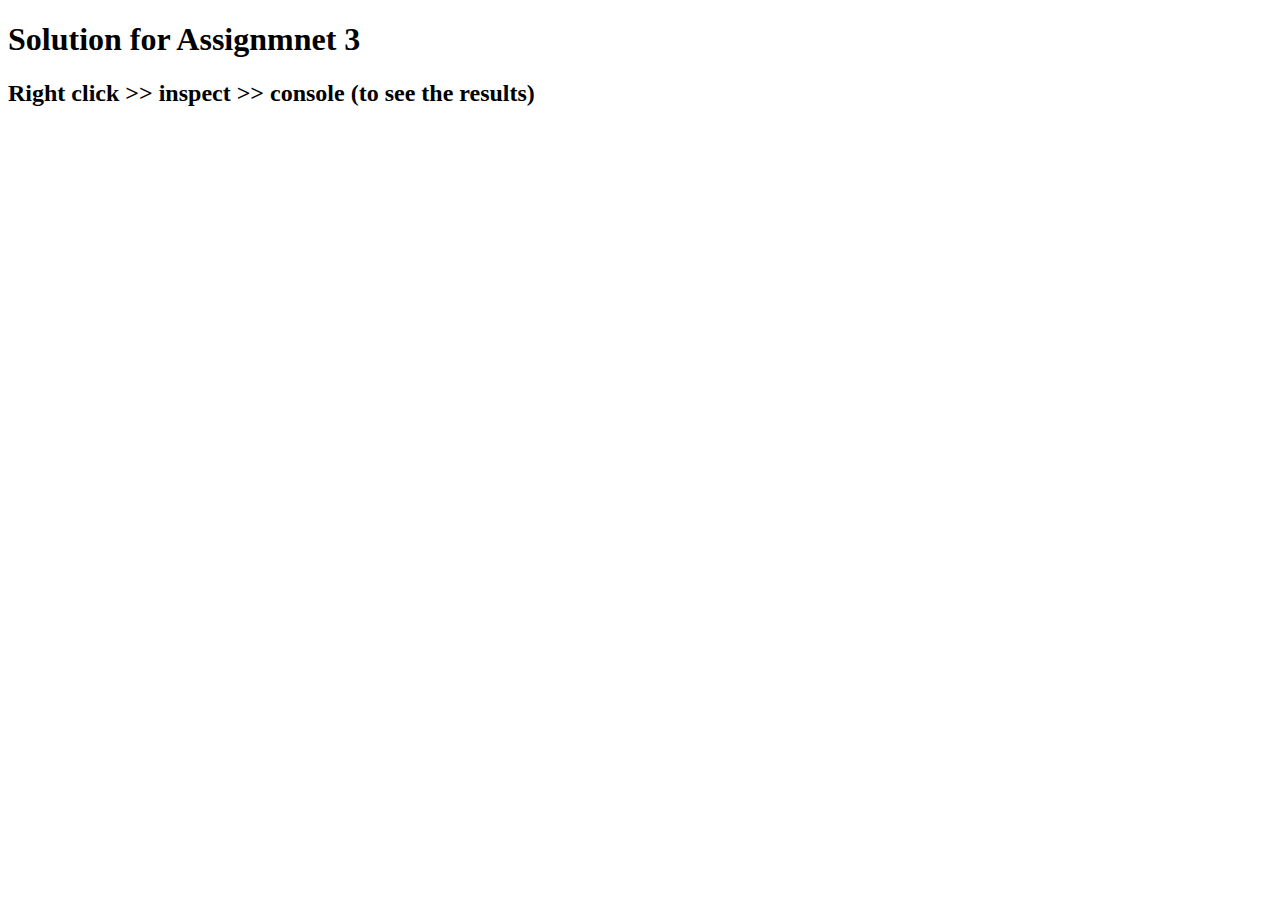
<file: Solutions/easy/index.html>
<!DOCTYPE html>
<html>
<head>
  <meta charset="utf-8">
  <title>Assignmnet 3</title>
  <script src="speakhello.js"></script>
  <script src="speakgoodbye.js"></script>
  <script src="script.js"></script>

</head>
<body>
  <h1>Solution for Assignmnet 3</h1>
  <h2>Right click >> inspect >> console (to see the results)</h2>
</body>
</html>
</file>
